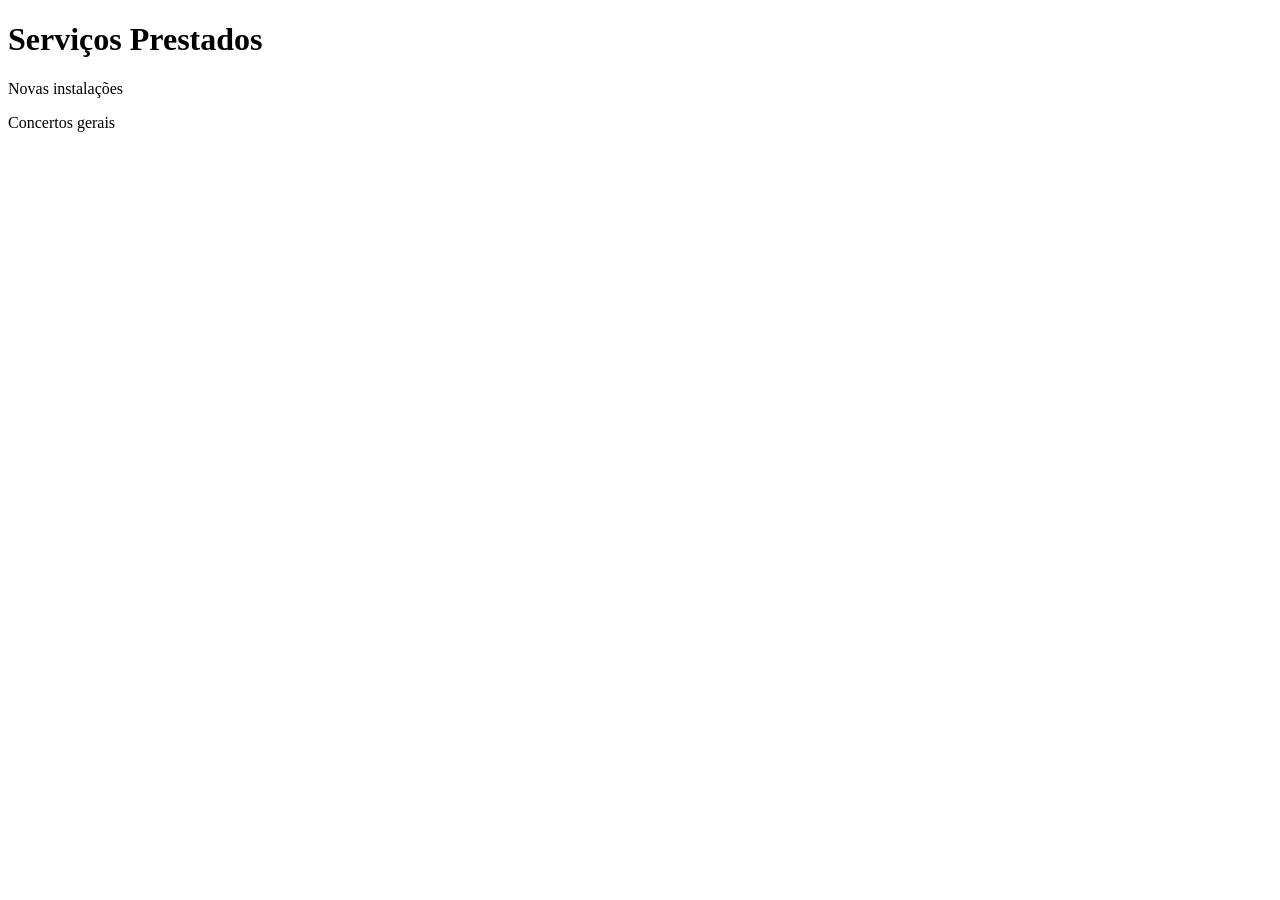
<file: servicos.html>
<!DOCTYPE html>
<html lang="pt-br">
<head>
    <meta charset="UTF-8">
    <meta name="viewport" content="width=device-width, initial-scale=1.0">
    <title>Serviços Disponiveis</title>
</head>
<body>
    <h1>Serviços Prestados</h1>
    <p>Novas instalações</p>
    <p>Concertos gerais</p>
</body>
</html>
</file>
